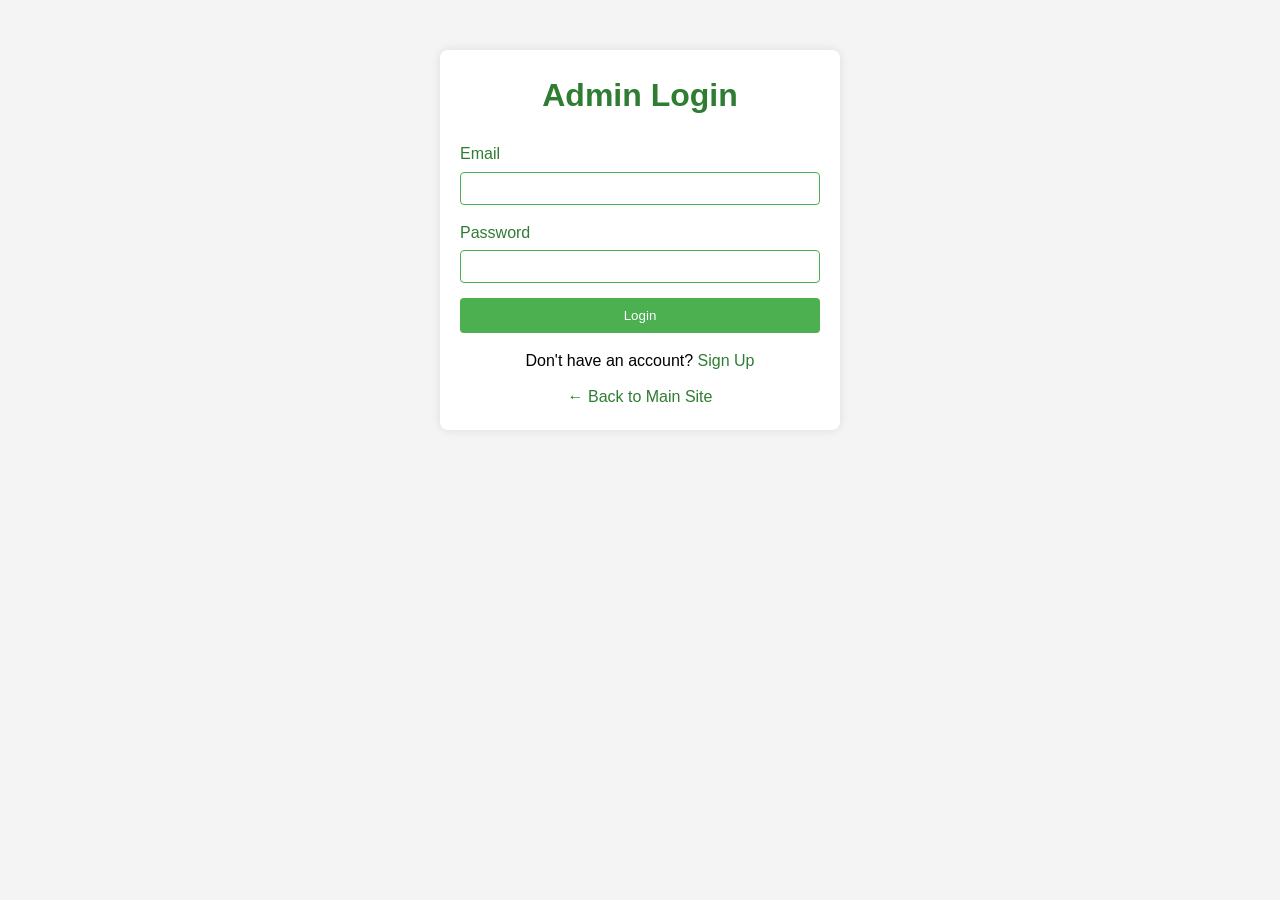
<file: index.html>
<!DOCTYPE html>
<html lang="en">
<head>
    <meta charset="UTF-8">
    <meta name="viewport" content="width=device-width, initial-scale=1.0">
    <title>Admin Dashboard - Parkitx</title>
    <link rel="stylesheet" href="styles.css">
</head>
<body>
    <div class="admin-container">
        <header>
            <h1>Parkitx Admin Dashboard</h1>
            <div class="slots-info">
                Available Slots: <span id="availableSlots">-</span> / <span id="totalSlots">-</span>
            </div>
            <button onclick="logout()" class="logout-btn">Logout</button>
        </header>

        <div class="tabs">
            <button class="tab-btn active" onclick="showTab('booking-space')">Booking Space</button>
            <button class="tab-btn" onclick="showTab('bookings')">Bookings</button>
        </div>

        <div id="booking-space" class="tab-content active">
            <h2>Booking Space</h2>
            <table>
                <thead>
                    <tr>
                        <th>Name</th>
                        <th>Phone</th>
                        <th>Vehicle Number</th>
                        <th>Location</th>
                        <th>Place</th>
                        <th>Vehicle Type</th>
                        <th>Start Time</th>
                        <th>End Time</th>
                        <th>Status</th>
                        <th>Action</th>
                    </tr>
                </thead>
                <tbody id="booking-space-table">
                    <!-- Data will be populated here -->
                </tbody>
            </table>
        </div>

        <div id="bookings" class="tab-content">
            <h2>Bookings</h2>
            <table>
                <thead>
                    <tr>
                        <th>Name</th>
                        <th>Phone</th>
                        <th>Vehicle Number</th>
                        <th>Location</th>
                        <th>Place</th>
                        <th>Vehicle Type</th>
                        <th>Start Time</th>
                        <th>End Time</th>
                        <th>Status</th>
                        <th>Action</th>
                    </tr>
                </thead>
                <tbody id="bookings-table">
                    <!-- Data will be populated here -->
                </tbody>
            </table>
        </div>
    </div>

    <script>
        // Check authentication
        if (!localStorage.getItem('adminToken')) {
            window.location.href = 'login.html';
        }

        // Show active tab
        function showTab(tabId) {
            document.querySelectorAll('.tab-content').forEach(tab => {
                tab.classList.remove('active');
            });
            document.querySelectorAll('.tab-btn').forEach(btn => {
                btn.classList.remove('active');
            });
            document.getElementById(tabId).classList.add('active');
            document.querySelector(`[onclick="showTab('${tabId}')"]`).classList.add('active');
        }

        // Fetch and display data
        async function fetchData() {
            try {
                const token = localStorage.getItem('adminToken');
                const [bookingSpaceRes, bookingsRes] = await Promise.all([
                    fetch('http://localhost:3000/api/admin/booking-space', {
                        headers: { 'Authorization': `Bearer ${token}` }
                    }),
                    fetch('http://localhost:3000/api/admin/bookings', {
                        headers: { 'Authorization': `Bearer ${token}` }
                    })
                ]);

                const bookingSpaceData = await bookingSpaceRes.json();
                const bookingsData = await bookingsRes.json();

                if (bookingSpaceData.success) {
                    displayBookings(bookingSpaceData.data, 'booking-space-table');
                }
                if (bookingsData.success) {
                    displayBookings(bookingsData.data, 'bookings-table');
                }
            } catch (error) {
                console.error('Error fetching data:', error);
                alert('Error fetching data. Please try again.');
            }
        }

        // Display bookings in table
        function displayBookings(bookings, tableId) {
            const tbody = document.getElementById(tableId);
            tbody.innerHTML = '';

            bookings.forEach(booking => {
                const tr = document.createElement('tr');
                tr.setAttribute('data-booking-id', booking._id);
                tr.innerHTML = `
                    <td>${booking.name}</td>
                    <td>${booking.phoneNumber}</td>
                    <td>${booking.vehicleNumber}</td>
                    <td>${booking.location}</td>
                    <td>${booking.place}</td>
                    <td>${booking.vehicleType}</td>
                    <td>${new Date(booking.startTime).toLocaleString()}</td>
                    <td>${new Date(booking.endTime).toLocaleString()}</td>
                    <td>${booking.status || 'Pending'}</td>
                    <td>
                        <button onclick="updateStatus('${booking._id}', 'Entered')" 
                                class="status-btn">
                            Mark as Entered
                        </button>
                        <button onclick="updateStatus('${booking._id}', 'Removed')" 
                                class="remove-btn">
                            Remove
                        </button>
                    </td>
                `;
                tbody.appendChild(tr);
            });
        }

        // Update booking status
        async function updateStatus(bookingId, status) {
            try {
                const token = localStorage.getItem('adminToken');
                const response = await fetch(`http://localhost:3000/api/admin/update-status/${bookingId}`, {
                    method: 'PUT',
                    headers: {
                        'Authorization': `Bearer ${token}`,
                        'Content-Type': 'application/json'
                    },
                    body: JSON.stringify({ status })
                });

                const data = await response.json();

                if (data.success) {
                    if (status === 'Removed') {
                        // Remove the booking from the table
                        const row = document.querySelector(`tr[data-booking-id="${bookingId}"]`);
                        if (row) {
                            row.remove();
                        }
                        // Update available slots display
                        document.getElementById('availableSlots').textContent = data.availableSlots;
                        alert('Booking removed successfully');
                    } else {
                        // Update the status in the table
                        const statusCell = document.querySelector(`tr[data-booking-id="${bookingId}"] td:nth-last-child(2)`);
                        if (statusCell) {
                            statusCell.textContent = status;
                        }
                        alert('Status updated successfully');
                    }
                } else {
                    alert('Error: ' + (data.error || 'Failed to update status'));
                }
            } catch (error) {
                console.error('Error:', error);
                alert('Error updating status. Please try again.');
            }
        }

        // Fetch slots data
        async function fetchSlots() {
            try {
                const response = await fetch('http://localhost:3000/api/check-slots');
                const data = await response.json();
                
                if (data.success) {
                    document.getElementById('availableSlots').textContent = data.availableSlots;
                    document.getElementById('totalSlots').textContent = data.totalSlots;
                }
            } catch (error) {
                console.error('Error fetching slots:', error);
            }
        }

        // Logout function
        function logout() {
            localStorage.removeItem('adminToken');
            window.location.href = 'login.html';
        }

        // Initial data fetch
        fetchData();
        fetchSlots();
    </script>
</body>
</html>
</file>
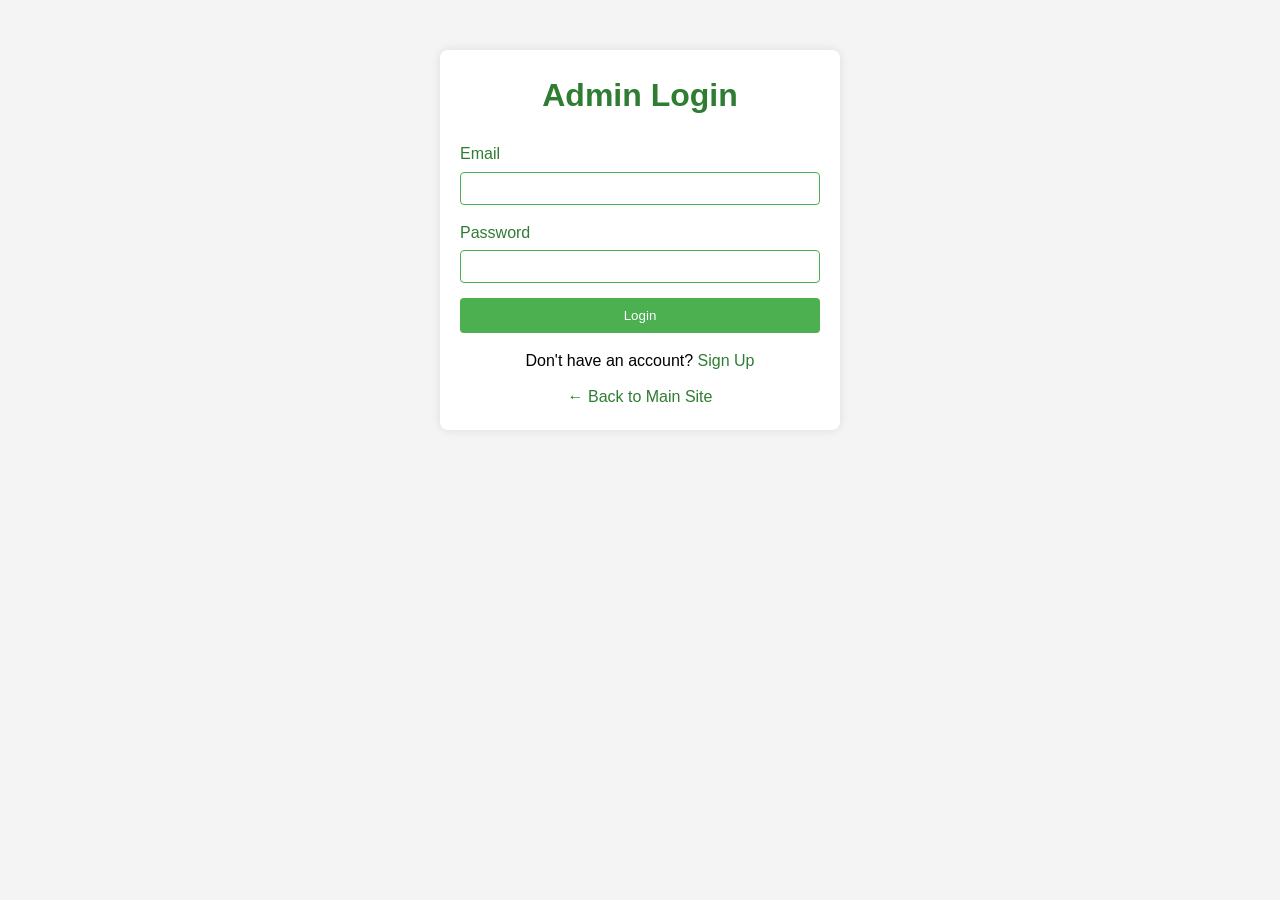
<file: login.html>
<!DOCTYPE html>
<html lang="en">
<head>
    <meta charset="UTF-8">
    <meta name="viewport" content="width=device-width, initial-scale=1.0">
    <title>Admin Login - Parkitx</title>
    <link rel="stylesheet" href="styles.css">
</head>
<body>
    <div class="login-container">
        <h1 style="color: #2e7d32; text-align: center; margin-bottom: 20px;">Admin Login</h1>
        <form id="loginForm" class="login-form">
            <div class="form-group">
                <label for="email">Email</label>
                <input type="email" id="email" required>
            </div>
            <div class="form-group">
                <label for="password">Password</label>
                <input type="password" id="password" required>
            </div>
            <button type="submit">Login</button>
        </form>
        <p style="text-align: center; margin-top: 15px;">Don't have an account? <a href="signup.html">Sign Up</a></p>
        <p style="text-align: center; margin-top: 10px;"><a href="/">← Back to Main Site</a></p>
    </div>

    <script>
        document.getElementById('loginForm').addEventListener('submit', async (e) => {
            e.preventDefault();
            
            const email = document.getElementById('email').value;
            const password = document.getElementById('password').value;

            try {
                const response = await fetch('http://localhost:3000/api/admin/login', {
                    method: 'POST',
                    headers: {
                        'Content-Type': 'application/json'
                    },
                    body: JSON.stringify({ email, password })
                });

                const data = await response.json();

                if (data.success) {
                    localStorage.setItem('adminToken', data.token);
                    window.location.href = 'index.html';
                } else {
                    alert(data.error || 'Login failed');
                }
            } catch (error) {
                console.error('Error:', error);
                alert('Login failed. Please try again.');
            }
        });
    </script>
</body>
</html>
</file>
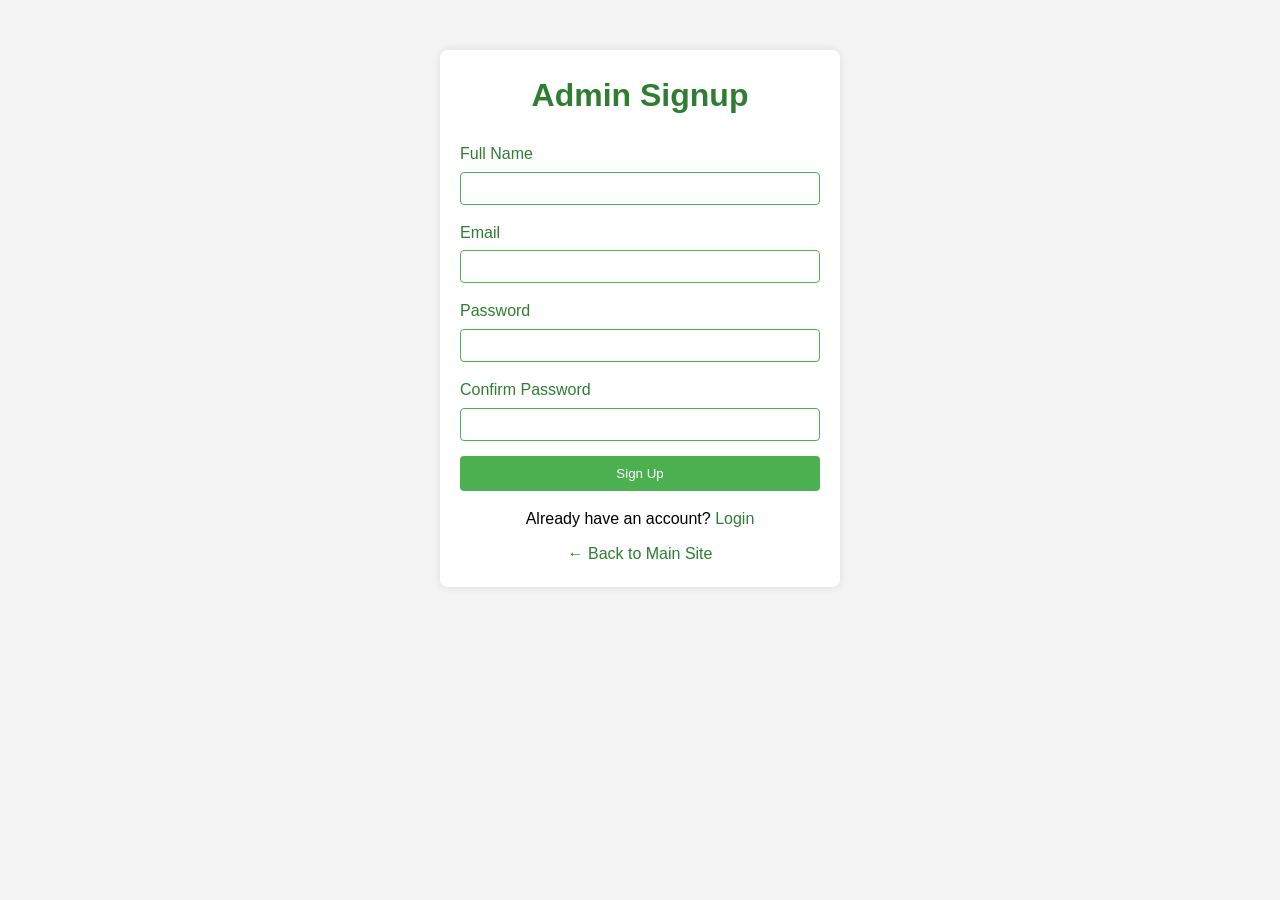
<file: signup.html>
<!DOCTYPE html>
<html lang="en">
<head>
    <meta charset="UTF-8">
    <meta name="viewport" content="width=device-width, initial-scale=1.0">
    <title>Admin Signup - Parkitx</title>
    <link rel="stylesheet" href="styles.css">
</head>
<body>
    <div class="login-container">
        <h1 style="color: #2e7d32; text-align: center; margin-bottom: 20px;">Admin Signup</h1>
        <form id="signupForm" class="login-form">
            <div class="form-group">
                <label for="name">Full Name</label>
                <input type="text" id="name" name="name" required>
            </div>
            <div class="form-group">
                <label for="email">Email</label>
                <input type="email" id="email" name="email" required>
            </div>
            <div class="form-group">
                <label for="password">Password</label>
                <input type="password" id="password" name="password" required>
            </div>
            <div class="form-group">
                <label for="confirmPassword">Confirm Password</label>
                <input type="password" id="confirmPassword" name="confirmPassword" required>
            </div>
            <button type="submit">Sign Up</button>
        </form>
        <p style="text-align: center; margin-top: 15px;">Already have an account? <a href="login.html">Login</a></p>
        <p style="text-align: center; margin-top: 10px;"><a href="/">← Back to Main Site</a></p>
    </div>

    <script>
        document.getElementById('signupForm').addEventListener('submit', async (e) => {
            e.preventDefault();
            
            const name = document.getElementById('name').value.trim();
            const email = document.getElementById('email').value.trim();
            const password = document.getElementById('password').value;
            const confirmPassword = document.getElementById('confirmPassword').value;

            // Validate password match
            if (password !== confirmPassword) {
                alert('Passwords do not match!');
                return;
            }

            // Validate password strength
            if (password.length < 6) {
                alert('Password must be at least 6 characters long!');
                return;
            }

            try {
                console.log('Sending signup request with data:', { name, email }); // Debug log

                const response = await fetch('http://localhost:3000/api/admin/signup', {
                    method: 'POST',
                    headers: {
                        'Content-Type': 'application/json'
                    },
                    body: JSON.stringify({ name, email, password })
                });

                const data = await response.json();
                console.log('Signup response:', data); // Debug log

                if (data.success) {
                    alert('Signup successful! Please login.');
                    window.location.href = 'login.html';
                } else {
                    alert(data.error || 'Signup failed');
                }
            } catch (error) {
                console.error('Signup error:', error);
                alert('Signup failed. Please try again.');
            }
        });
    </script>
</body>
</html>
</file>
<file: styles.css>
/* General Styles */
* {
    margin: 0;
    padding: 0;
    box-sizing: border-box;
}

body {
    font-family: Arial, sans-serif;
    line-height: 1.6;
    background-color: #f4f4f4;
}

/* Login and Signup Styles */
.login-container,
.signup-container {
    max-width: 400px;
    margin: 50px auto;
    padding: 20px;
    background: white;
    border-radius: 8px;
    box-shadow: 0 0 10px rgba(0,0,0,0.1);
}

.form-group {
    margin-bottom: 15px;
}

.form-group label {
    display: block;
    margin-bottom: 5px;
    color: #2e7d32;
}

.form-group input {
    width: 100%;
    padding: 8px;
    border: 1px solid #4caf50;
    border-radius: 4px;
}

button {
    width: 100%;
    padding: 10px;
    background: #4caf50;
    color: white;
    border: none;
    border-radius: 4px;
    cursor: pointer;
    transition: background-color 0.3s ease;
}

button:hover {
    background: #388e3c;
}

/* Admin Dashboard Styles */
.admin-container {
    max-width: 1200px;
    margin: 0 auto;
    padding: 20px;
}

header {
    display: flex;
    justify-content: space-between;
    align-items: center;
    margin-bottom: 20px;
    background: white;
    padding: 15px;
    border-radius: 8px;
    box-shadow: 0 0 10px rgba(0,0,0,0.1);
}

.slots-info {
    font-size: 1.1em;
    font-weight: bold;
    color: #2e7d32;
}

.logout-btn {
    width: auto;
    padding: 8px 16px;
    background: #f44336;
}

.logout-btn:hover {
    background: #d32f2f;
}

.tabs {
    margin-bottom: 20px;
}

.tab-btn {
    width: auto;
    margin-right: 10px;
    background: #81c784;
}

.tab-btn.active {
    background: #4caf50;
}

.tab-content {
    display: none;
    background: white;
    padding: 20px;
    border-radius: 8px;
    box-shadow: 0 0 10px rgba(0,0,0,0.1);
}

.tab-content.active {
    display: block;
}

table {
    width: 100%;
    border-collapse: collapse;
    margin-top: 20px;
}

th, td {
    padding: 12px;
    text-align: left;
    border-bottom: 1px solid #ddd;
}

th {
    background-color: #e8f5e9;
    color: #2e7d32;
}

.status-btn {
    width: auto;
    padding: 6px 12px;
    background: #4caf50;
    margin-right: 5px;
}

.status-btn:hover {
    background: #388e3c;
}

.remove-btn {
    width: auto;
    padding: 6px 12px;
    background: #f44336;
}

.remove-btn:hover {
    background: #d32f2f;
}

/* Links */
a {
    color: #2e7d32;
    text-decoration: none;
}

a:hover {
    text-decoration: underline;
}

/* Responsive Design */
@media (max-width: 768px) {
    .admin-container {
        padding: 10px;
    }

    table {
        display: block;
        overflow-x: auto;
    }

    .tab-btn {
        width: 100%;
        margin-bottom: 10px;
    }

    header {
        flex-direction: column;
        gap: 10px;
        text-align: center;
    }
}
</file>
